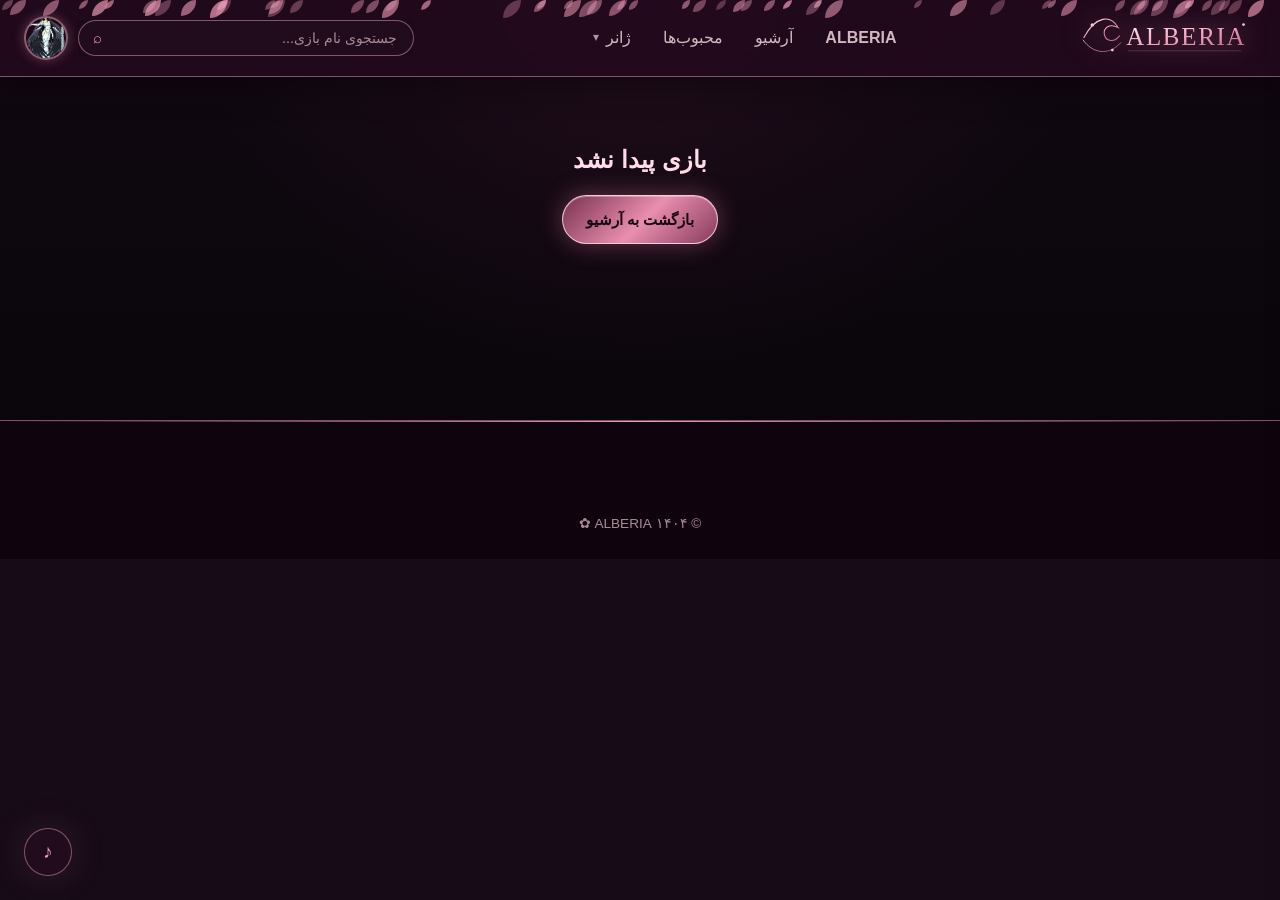
<file: ALBERIA-Sakura/game.html>
<!DOCTYPE html>
<html lang="fa" dir="rtl">
<head>
  <meta charset="UTF-8">
  <meta name="viewport" content="width=device-width, initial-scale=1.0">
  <title>جزئیات بازی | ALBERIA</title>
  <link rel="stylesheet" href="css/style.css">
  <link rel="stylesheet" href="css/hero-forest.css">
  <link rel="icon" href="images/logo.svg" type="image/png">
  <style>
    .game-hero {
      position: relative;
      height: 420px;
      background-size: cover;
      background-position: center top;
      border-radius: var(--radius-lg);
      overflow: hidden;
      border: 1px solid var(--border-sakura);
      margin-top: 1.5rem;
    }
    .game-hero::before {
      content: '';
      position: absolute;
      inset: 0;
      background: linear-gradient(to top, var(--bg-deep) 0%, rgba(18,10,16,0.7) 40%, transparent 70%);
    }
    .game-hero-content {
      position: absolute;
      bottom: 0;
      right: 0;
      left: 0;
      padding: 2rem;
      display: flex;
      gap: 1.75rem;
      align-items: flex-end;
    }
    .game-cover {
      width: 160px;
      border-radius: var(--radius-md);
      border: 2px solid var(--sakura-pink);
      box-shadow: var(--glow-pink);
      flex-shrink: 0;
    }
    .game-info h1 {
      font-family: var(--font-display);
      font-size: 2rem;
      color: var(--text-primary);
      margin-bottom: 0.35rem;
    }
    .game-meta {
      color: var(--sakura-soft);
      font-size: 0.95rem;
      margin-bottom: 0.75rem;
    }
    .game-platforms {
      display: flex;
      gap: 0.5rem;
      flex-wrap: wrap;
    }
    .platform-tag {
      background: rgba(244,167,185,0.15);
      border: 1px solid var(--border-sakura);
      color: var(--sakura-soft);
      padding: 0.25rem 0.7rem;
      border-radius: 50px;
      font-size: 0.8rem;
    }
    .tabs {
      display: flex;
      gap: 0.5rem;
      margin: 1.75rem 0 1.25rem;
      border-bottom: 1px solid var(--border-sakura);
      overflow-x: auto;
      padding-bottom: 0.5rem;
    }
    .tab-btn {
      background: none;
      border: none;
      color: var(--text-muted);
      padding: 0.6rem 1.1rem;
      border-radius: var(--radius-sm);
      cursor: pointer;
      font-size: 0.95rem;
      white-space: nowrap;
      transition: all 0.25s;
    }
    .tab-btn:hover { color: var(--sakura-soft); background: rgba(244,167,185,0.08); }
    .tab-btn.active {
      color: var(--sakura-pink);
      background: rgba(244,167,185,0.12);
      font-weight: 600;
    }
    .tab-content {
      display: none;
      background: var(--bg-card);
      border: 1px solid var(--border-sakura);
      border-radius: var(--radius-md);
      padding: 1.5rem;
      line-height: 1.8;
      color: var(--text-secondary);
    }
    .tab-content.active { display: block; }
    .tab-content h3 {
      color: var(--sakura-soft);
      margin-bottom: 0.75rem;
      font-size: 1.15rem;
    }
    .spoiler-box {
      background: rgba(224,122,143,0.1);
      border: 1px solid var(--sakura-deep);
      border-radius: var(--radius-md);
      padding: 1rem;
      margin-top: 1rem;
    }
    .spoiler-toggle {
      background: var(--sakura-deep);
      color: white;
      border: none;
      padding: 0.5rem 1rem;
      border-radius: 50px;
      cursor: pointer;
      font-size: 0.9rem;
    }
    .chars-grid {
      display: grid;
      grid-template-columns: repeat(auto-fill, minmax(180px, 1fr));
      gap: 1rem;
      margin-top: 1rem;
    }
    .char-card {
      background: var(--bg-elevated);
      border: 1px solid var(--border-sakura);
      border-radius: var(--radius-md);
      padding: 1rem;
      text-align: center;
    }
    .char-card h4 { color: var(--sakura-soft); margin-bottom: 0.35rem; }
  </style>
</head>
<body>
  <div class="sakura-petals" id="petals"></div>

  <header class="header">
    <div class="header-inner">
      <a href="index.html" class="logo-link" aria-label="ALBERIA - صفحه اصلی">
        <img src="images/logo.svg" alt="ALBERIA" class="logo-img">
      </a>
      <nav class="nav" aria-label="ناوبری اصلی">
        <a href="index.html" class="nav-link nav-home">ALBERIA</a>
        <a href="archive.html" class="nav-link">آرشیو</a>
        <a href="index.html#popular" class="nav-link">محبوب‌ها</a>
        <div class="nav-dropdown">
          <button type="button" class="nav-link nav-dropdown-toggle" id="genresMenuToggle" aria-expanded="false" aria-controls="genresMenu">ژانر <span class="dropdown-caret">▾</span></button>
          <div class="genres-menu" id="genresMenu" aria-label="ژانرهای بازی"></div>
        </div>
      </nav>
      <div class="header-tools">
        <div class="search-box">
          <span class="search-icon">⌕</span>
          <input type="search" class="search-input" placeholder="جستجوی نام بازی..." id="globalSearch" autocomplete="off" aria-label="جستجوی بازی">
          <div class="search-suggestions" id="searchSuggestions" role="listbox"></div>
        </div>
        <button class="creator-btn" id="creatorBtn" title="اطلاعات تماس" aria-label="اطلاعات تماس">
          <img src="images/albedo.webp" alt="اطلاعات تماس">
        </button>
      </div>
    </div>
  </header>

  <div class="panel-overlay" id="panelOverlay"></div>
  <aside class="creator-panel" id="creatorPanel">
    <button class="panel-close" id="panelClose">×</button>
    <div class="panel-content">
      <img src="images/albedo.webp" alt="Albedo" class="panel-avatar">
      <h2 class="panel-name">Albedo</h2>
      <p class="panel-role">سازنده ALBERIA</p>
      <div class="panel-info">
        <p>📧 <a href="mailto:JJuoz.C@gmail.com">JJuoz.C@gmail.com</a></p>
        <p>✈️ <a href="https://t.me/DragonCastles" target="_blank">@DragonCastles</a></p>
      </div>
    </div>
  </aside>

  <main class="container" style="padding-bottom: 3rem;" id="gameMain">
    <p style="text-align:center;padding:3rem;color:var(--text-muted)">در حال بارگذاری...</p>
  </main>

  <footer class="footer">
    <div class="footer-bottom" style="border:none;justify-content:center">
      <span>© ۱۴۰۴ ALBERIA ✿</span>
    </div>
  </footer>

  <button class="music-toggle" id="musicToggle">♪</button>

  <script src="js/data.js"></script>
  <script src="js/main.js"></script>
  <script>
    document.addEventListener('DOMContentLoaded', () => {
      const params = new URLSearchParams(window.location.search);
      const id = params.get('id');
      const game = ALL_GAMES.find(g => g.id === id);

      const main = document.getElementById('gameMain');
      if (!game) {
        main.innerHTML = `<div style="text-align:center;padding:4rem">
          <h2 style="color:var(--sakura-soft)">بازی پیدا نشد</h2>
          <a href="archive.html" class="btn-primary" style="margin-top:1rem">بازگشت به آرشیو</a>
        </div>`;
        return;
      }

      document.title = `${game.titleFa || game.title} | ALBERIA`;

      main.innerHTML = `
        <div class="game-hero" style="background-image:url('${game.cover}')">
          <div class="game-hero-content">
            <img src="${game.cover}" alt="${game.title}" class="game-cover"
                 onerror="this.src='https://via.placeholder.com/160x240/2c1c28/f4a7b9?text=Cover'">
            <div class="game-info">
              <h1>${game.titleFa || game.title}</h1>
              <div class="game-meta">
                ${game.year} 
                ${game.metacritic ? '• امتیاز منتقدان (Metacritic): ' + game.metacritic : ''}
              </div>
              <div class="game-platforms">
                ${(game.platforms || []).map(p => `<span class="platform-tag">${p}</span>`).join('')}
              </div>
            </div>
          </div>
        </div>

        <div class="tabs">
          <button class="tab-btn active" data-tab="intro">معرفی</button>
          <button class="tab-btn" data-tab="story">داستان</button>
          <button class="tab-btn" data-tab="characters">شخصیت‌ها</button>
          <button class="tab-btn" data-tab="gameplay">گیم‌پلی</button>
          <button class="tab-btn" data-tab="info">اطلاعات بازی</button>
        </div>

        <div class="tab-content active" id="tab-intro">
          <h3>معرفی</h3>
          <p>${game.description || 'توضیحات این بازی به‌زودی تکمیل می‌شود.'}</p>
          <p style="margin-top:1rem">ژانرها: ${(game.genres || []).join(' • ')}</p>
        </div>

        <div class="tab-content" id="tab-story">
          <h3>داستان (بدون اسپویل)</h3>
          <p>${game.description || 'داستان این بازی در حال آماده‌سازی است.'}</p>
          <div class="spoiler-box">
            <button class="spoiler-toggle" onclick="this.nextElementSibling.classList.toggle('hidden');this.textContent=this.nextElementSibling.classList.contains('hidden')?'نمایش داستان کامل (حاوی اسپویل)':'مخفی کردن'">
              نمایش داستان کامل (حاوی اسپویل)
            </button>
            <div class="hidden" style="margin-top:1rem">
              <p>داستان کامل این بازی هنوز نوشته نشده. در نسخه‌های بعدی اضافه خواهد شد.</p>
            </div>
          </div>
        </div>

        <div class="tab-content" id="tab-characters">
          <h3>شخصیت‌ها</h3>
          ${game.characters && game.characters.length ? `
            <div class="chars-grid">
              ${game.characters.map(c => `
                <div class="char-card">
                  <h4>${c}</h4>
                  <p style="font-size:0.85rem;color:var(--text-muted)">شخصیت مهم داستان</p>
                </div>
              `).join('')}
            </div>
          ` : '<p>اطلاعات شخصیت‌ها به‌زودی اضافه می‌شود.</p>'}
        </div>

        <div class="tab-content" id="tab-gameplay">
          <h3>گیم‌پلی</h3>
          <p>جزئیات گیم‌پلی این عنوان به‌زودی تکمیل می‌شود. سبک کلی: ${(game.genres || []).join('، ')}</p>
        </div>

        <div class="tab-content" id="tab-info">
          <h3>اطلاعات بازی</h3>
          <p><strong>سال انتشار:</strong> ${game.year}</p>
          <p><strong>پلتفرم‌ها:</strong> ${(game.platforms || []).join(' • ')}</p>
          <p><strong>امتیاز Metacritic:</strong> ${game.metacritic || 'نامشخص'}</p>
          <p><strong>حجم نصب:</strong> ${game.installSize || 'متغیر؛ بسته به پلتفرم و نسخه'}</p>
          <p style="margin-top:1rem;color:var(--text-muted)">سیستم موردنیاز و اطلاعات بیشتر در نسخه‌های بعدی اضافه خواهد شد.</p>
        </div>
      `;

      // Tab switching
      document.querySelectorAll('.tab-btn').forEach(btn => {
        btn.addEventListener('click', () => {
          document.querySelectorAll('.tab-btn').forEach(b => b.classList.remove('active'));
          document.querySelectorAll('.tab-content').forEach(c => c.classList.remove('active'));
          btn.classList.add('active');
          document.getElementById('tab-' + btn.dataset.tab).classList.add('active');
        });
      });
    });
  </script>
</body>
</html>
</file>
<file: ALBERIA-Sakura/css/style.css>
/* ============================================
   ALBERIA - Sakura Game Archive
   Soft Sakura Pink + Dark Wood + Misty Forest
   ============================================ */

:root {
  /* Core Palette - Soft Sakura */
  --sakura-pink: #f4a7b9;
  --sakura-soft: #f8c1cc;
  --sakura-deep: #e07a8f;
  --sakura-glow: #ffb6c1;
  --sakura-pale: #fce4ec;
  
  /* Dark Wood / Brown */
  --wood-dark: #2c1a12;
  --wood-mid: #3d2b1f;
  --wood-light: #5c4033;
  --wood-bark: #1a100c;
  
  /* Backgrounds - Misty Night Forest */
  --bg-deep: #120a10;
  --bg-main: #1a0f16;
  --bg-card: #23151f;
  --bg-elevated: #2c1c28;
  --bg-mist: rgba(244, 167, 185, 0.04);
  
  /* Text */
  --text-primary: #f8e8ec;
  --text-secondary: #d4b8c0;
  --text-muted: #a88a94;
  --text-accent: #f4a7b9;
  
  /* Borders & Effects */
  --border-sakura: rgba(244, 167, 185, 0.25);
  --border-wood: rgba(92, 64, 51, 0.6);
  --glow-pink: 0 0 20px rgba(244, 167, 185, 0.25);
  --glow-soft: 0 0 40px rgba(244, 167, 185, 0.12);
  
  /* Spacing */
  --radius-sm: 6px;
  --radius-md: 12px;
  --radius-lg: 18px;
  --radius-xl: 24px;
  
  /* Fonts */
  --font-main: 'Segoe UI', 'Tahoma', 'Arial', sans-serif;
  --font-display: 'Georgia', 'Times New Roman', serif;
}

/* Reset & Base */
*, *::before, *::after {
  box-sizing: border-box;
  margin: 0;
  padding: 0;
}

html {
  scroll-behavior: smooth;
  font-size: 16px;
}

body {
  font-family: var(--font-main);
  background: var(--bg-deep);
  color: var(--text-primary);
  line-height: 1.6;
  min-height: 100vh;
  overflow-x: hidden;
  background-image: 
    radial-gradient(ellipse at 20% 0%, rgba(244, 167, 185, 0.08) 0%, transparent 50%),
    radial-gradient(ellipse at 80% 100%, rgba(224, 122, 143, 0.06) 0%, transparent 50%),
    linear-gradient(180deg, var(--bg-deep) 0%, #150c12 100%);
}

/* Sakura Petals Falling Animation (lightweight) */
.sakura-petals {
  position: fixed;
  top: 0;
  left: 0;
  width: 100%;
  height: 100%;
  pointer-events: none;
  z-index: 9999;
  overflow: hidden;
}

.petal {
  position: absolute;
  background: var(--sakura-pink);
  border-radius: 150% 0 150% 0;
  opacity: 0.5;
  animation: fall linear infinite;
}

@keyframes fall {
  0% {
    transform: translateY(-10vh) rotate(0deg) translateX(0);
    opacity: 0.6;
  }
  100% {
    transform: translateY(110vh) rotate(720deg) translateX(40px);
    opacity: 0;
  }
}

/* ========== HEADER ========== */
.header {
  position: sticky;
  top: 0;
  z-index: 1000;
  background: linear-gradient(180deg, rgba(18, 10, 16, 0.97) 0%, rgba(18, 10, 16, 0.92) 100%);
  backdrop-filter: blur(12px);
  border-bottom: 1px solid var(--border-sakura);
  box-shadow: 0 4px 30px rgba(0, 0, 0, 0.4);
}

.header-inner {
  max-width: 1400px;
  margin: 0 auto;
  padding: 0.75rem 1.5rem;
  display: flex;
  align-items: center;
  gap: 1.5rem;
}

.logo-link {
  display: flex;
  align-items: center;
  text-decoration: none;
  flex-shrink: 0;
}

.logo-img {
  height: 52px;
  width: auto;
  object-fit: contain;
  filter: drop-shadow(0 0 8px rgba(244, 167, 185, 0.35));
  transition: filter 0.3s ease;
}

.logo-img:hover {
  filter: drop-shadow(0 0 14px rgba(244, 167, 185, 0.55));
}

/* Navigation */
.nav {
  display: flex;
  align-items: center;
  gap: 0.25rem;
  flex: 1;
}

.nav-link {
  color: var(--text-secondary);
  text-decoration: none;
  padding: 0.5rem 0.9rem;
  border-radius: var(--radius-sm);
  font-size: 0.92rem;
  font-weight: 500;
  transition: all 0.25s ease;
  position: relative;
}

.nav-link:hover,
.nav-link.active {
  color: var(--sakura-soft);
  background: rgba(244, 167, 185, 0.1);
}

.nav-link.active::after {
  content: '';
  position: absolute;
  bottom: 2px;
  left: 50%;
  transform: translateX(-50%);
  width: 18px;
  height: 2px;
  background: var(--sakura-pink);
  border-radius: 2px;
}

/* Search */
.search-box {
  position: relative;
  flex: 0 1 280px;
}

.search-input {
  width: 100%;
  padding: 0.55rem 1rem 0.55rem 2.4rem;
  background: var(--bg-card);
  border: 1px solid var(--border-sakura);
  border-radius: 50px;
  color: var(--text-primary);
  font-size: 0.9rem;
  outline: none;
  transition: all 0.3s ease;
}

.search-input::placeholder {
  color: var(--text-muted);
}

.search-input:focus {
  border-color: var(--sakura-pink);
  box-shadow: 0 0 0 3px rgba(244, 167, 185, 0.15);
  background: var(--bg-elevated);
}

.search-icon {
  position: absolute;
  left: 0.9rem;
  top: 50%;
  transform: translateY(-50%);
  color: var(--sakura-pink);
  font-size: 0.95rem;
  pointer-events: none;
}

/* Header Actions */
.header-actions {
  display: flex;
  align-items: center;
  gap: 0.75rem;
  flex-shrink: 0;
}

.btn-icon {
  width: 40px;
  height: 40px;
  border-radius: 50%;
  border: 1px solid var(--border-sakura);
  background: var(--bg-card);
  color: var(--sakura-pink);
  display: flex;
  align-items: center;
  justify-content: center;
  cursor: pointer;
  transition: all 0.25s ease;
  font-size: 1.1rem;
}

.btn-icon:hover {
  background: rgba(244, 167, 185, 0.15);
  border-color: var(--sakura-pink);
  box-shadow: var(--glow-pink);
}

/* Creator Avatar (Dragon Head) */
.creator-btn {
  width: 42px;
  height: 42px;
  border-radius: 50%;
  border: 2px solid var(--sakura-pink);
  background: var(--bg-card);
  overflow: hidden;
  cursor: pointer;
  padding: 0;
  transition: all 0.3s ease;
  box-shadow: 0 0 12px rgba(244, 167, 185, 0.3);
}

.creator-btn:hover {
  transform: scale(1.08);
  box-shadow: 0 0 20px rgba(244, 167, 185, 0.5);
}

.creator-btn img {
  width: 100%;
  height: 100%;
  object-fit: cover;
}

/* ========== MAIN CONTENT ========== */
.container {
  max-width: 1400px;
  margin: 0 auto;
  padding: 0 1.5rem;
}

.section {
  margin: 2.5rem 0;
}

.section-header {
  display: flex;
  align-items: center;
  justify-content: space-between;
  margin-bottom: 1.25rem;
  padding-bottom: 0.75rem;
  border-bottom: 1px solid var(--border-sakura);
  position: relative;
}

.section-header::after {
  content: '✿';
  position: absolute;
  left: 50%;
  bottom: -10px;
  transform: translateX(-50%);
  background: var(--bg-deep);
  padding: 0 10px;
  color: var(--sakura-pink);
  font-size: 0.9rem;
}

.section-title {
  font-family: var(--font-display);
  font-size: 1.45rem;
  font-weight: 600;
  color: var(--sakura-soft);
  letter-spacing: 0.5px;
  display: flex;
  align-items: center;
  gap: 0.5rem;
}

.section-title .icon {
  color: var(--sakura-pink);
}

.section-link {
  color: var(--sakura-pink);
  text-decoration: none;
  font-size: 0.9rem;
  font-weight: 500;
  transition: color 0.2s;
}

.section-link:hover {
  color: var(--sakura-glow);
  text-decoration: underline;
}

/* ========== FEATURED SLIDER ========== */
.featured-slider {
  position: relative;
  border-radius: var(--radius-lg);
  overflow: hidden;
  border: 1px solid var(--border-sakura);
  box-shadow: var(--glow-soft);
  background: var(--bg-card);
  height: 380px;
}

.slider-track {
  display: flex;
  height: 100%;
  transition: transform 0.7s cubic-bezier(0.4, 0, 0.2, 1);
}

.slide {
  min-width: 100%;
  height: 100%;
  position: relative;
  background-size: cover;
  background-position: center;
}

.slide::before {
  content: '';
  position: absolute;
  inset: 0;
  background: linear-gradient(90deg, 
    rgba(18, 10, 16, 0.85) 0%, 
    rgba(18, 10, 16, 0.4) 50%, 
    rgba(18, 10, 16, 0.2) 100%);
}

.slide-content {
  position: absolute;
  bottom: 0;
  left: 0;
  right: 0;
  padding: 2rem 2.5rem;
  z-index: 2;
}

.slide-title {
  font-family: var(--font-display);
  font-size: 2.2rem;
  color: var(--text-primary);
  margin-bottom: 0.5rem;
  text-shadow: 0 2px 12px rgba(0,0,0,0.6);
}

.slide-meta {
  color: var(--sakura-soft);
  font-size: 0.95rem;
  margin-bottom: 1rem;
}

.slide-desc {
  color: var(--text-secondary);
  max-width: 520px;
  font-size: 0.95rem;
  line-height: 1.5;
  margin-bottom: 1.25rem;
}

.btn-primary {
  display: inline-flex;
  align-items: center;
  gap: 0.5rem;
  padding: 0.7rem 1.4rem;
  background: linear-gradient(135deg, var(--sakura-deep), var(--sakura-pink));
  color: #1a0a10;
  border: none;
  border-radius: 50px;
  font-weight: 600;
  font-size: 0.95rem;
  cursor: pointer;
  text-decoration: none;
  transition: all 0.3s ease;
  box-shadow: 0 4px 15px rgba(224, 122, 143, 0.35);
}

.btn-primary:hover {
  transform: translateY(-2px);
  box-shadow: 0 6px 22px rgba(224, 122, 143, 0.5);
}

.slider-nav {
  position: absolute;
  top: 50%;
  transform: translateY(-50%);
  width: 44px;
  height: 44px;
  border-radius: 50%;
  background: rgba(18, 10, 16, 0.7);
  border: 1px solid var(--border-sakura);
  color: var(--sakura-pink);
  display: flex;
  align-items: center;
  justify-content: center;
  cursor: pointer;
  z-index: 5;
  transition: all 0.25s;
  font-size: 1.2rem;
}

.slider-nav:hover {
  background: rgba(244, 167, 185, 0.2);
  border-color: var(--sakura-pink);
}

.slider-nav.prev { left: 1rem; }
.slider-nav.next { right: 1rem; }

.slider-dots {
  position: absolute;
  bottom: 1rem;
  left: 50%;
  transform: translateX(-50%);
  display: flex;
  gap: 0.5rem;
  z-index: 5;
}

.dot {
  width: 8px;
  height: 8px;
  border-radius: 50%;
  background: rgba(244, 167, 185, 0.35);
  cursor: pointer;
  transition: all 0.3s;
}

.dot.active {
  background: var(--sakura-pink);
  width: 22px;
  border-radius: 4px;
}

/* ========== GAME CARDS GRID ========== */
.games-grid {
  display: grid;
  grid-template-columns: repeat(4, 1fr);
  gap: 1.25rem;
}

@media (max-width: 1100px) {
  .games-grid { grid-template-columns: repeat(3, 1fr); }
}
@media (max-width: 750px) {
  .games-grid { grid-template-columns: repeat(2, 1fr); }
}
@media (max-width: 480px) {
  .games-grid { grid-template-columns: 1fr; }
}

.game-card {
  position: relative;
  border-radius: var(--radius-md);
  overflow: hidden;
  aspect-ratio: 2 / 3;
  background: var(--bg-card);
  border: 1px solid transparent;
  cursor: pointer;
  transition: all 0.35s cubic-bezier(0.4, 0, 0.2, 1);
  box-shadow: 0 4px 12px rgba(0, 0, 0, 0.3);
}

/* Sakura frame effect */
.game-card::before {
  content: '';
  position: absolute;
  inset: 0;
  border: 2px solid transparent;
  border-radius: var(--radius-md);
  background: linear-gradient(var(--bg-card), var(--bg-card)) padding-box,
              linear-gradient(135deg, var(--sakura-pink), transparent, var(--sakura-deep)) border-box;
  opacity: 0;
  transition: opacity 0.35s ease;
  z-index: 2;
  pointer-events: none;
}

.game-card:hover {
  transform: translateY(-6px) scale(1.02);
  box-shadow: 0 12px 28px rgba(244, 167, 185, 0.2), 0 0 0 1px var(--sakura-pink);
}

.game-card:hover::before {
  opacity: 1;
}

.game-card img {
  width: 100%;
  height: 100%;
  object-fit: cover;
  transition: transform 0.5s ease;
}

.game-card:hover img {
  transform: scale(1.06);
}

/* Name only on hover */
.card-overlay {
  position: absolute;
  inset: 0;
  background: linear-gradient(to top, 
    rgba(18, 10, 16, 0.92) 0%, 
    rgba(18, 10, 16, 0.4) 40%, 
    transparent 70%);
  display: flex;
  align-items: flex-end;
  padding: 1rem;
  opacity: 0;
  transition: opacity 0.3s ease;
  z-index: 3;
}

.game-card:hover .card-overlay {
  opacity: 1;
}

.card-title {
  font-size: 0.95rem;
  font-weight: 600;
  color: var(--text-primary);
  text-shadow: 0 1px 4px rgba(0,0,0,0.8);
  line-height: 1.3;
}

/* ========== GENRES ========== */
.genres-grid {
  display: grid;
  grid-template-columns: repeat(auto-fill, minmax(160px, 1fr));
  gap: 1rem;
}

.genre-card {
  background: var(--bg-card);
  border: 1px solid var(--border-sakura);
  border-radius: var(--radius-md);
  padding: 1.25rem 1rem;
  text-align: center;
  text-decoration: none;
  color: var(--text-secondary);
  transition: all 0.3s ease;
  position: relative;
  overflow: hidden;
}

.genre-card::after {
  content: '❀';
  position: absolute;
  top: 8px;
  right: 10px;
  font-size: 0.8rem;
  color: var(--sakura-pink);
  opacity: 0.4;
}

.genre-card:hover {
  background: rgba(244, 167, 185, 0.1);
  border-color: var(--sakura-pink);
  color: var(--sakura-soft);
  transform: translateY(-3px);
  box-shadow: var(--glow-pink);
}

.genre-icon {
  font-size: 1.8rem;
  margin-bottom: 0.5rem;
  display: block;
}

.genre-name {
  font-weight: 600;
  font-size: 0.95rem;
}

/* ========== FOOTER ========== */
.footer {
  margin-top: 4rem;
  padding: 2.5rem 0 1.5rem;
  background: linear-gradient(180deg, transparent, rgba(26, 15, 22, 0.9));
  border-top: 1px solid var(--border-sakura);
  position: relative;
}

.footer::before {
  content: '';
  position: absolute;
  top: 0;
  left: 0;
  right: 0;
  height: 1px;
  background: linear-gradient(90deg, transparent, var(--sakura-pink), transparent);
}

.footer-inner {
  max-width: 1400px;
  margin: 0 auto;
  padding: 0 1.5rem;
  display: grid;
  grid-template-columns: 1.5fr 1fr 1fr;
  gap: 2.5rem;
}

.footer-brand {
  display: flex;
  flex-direction: column;
  gap: 0.75rem;
}

.footer-logo {
  height: 48px;
  width: auto;
  object-fit: contain;
  align-self: flex-start;
}

.footer-desc {
  color: var(--text-muted);
  font-size: 0.9rem;
  max-width: 280px;
  line-height: 1.5;
}

.footer-title {
  color: var(--sakura-soft);
  font-size: 1rem;
  font-weight: 600;
  margin-bottom: 0.75rem;
}

.footer-links {
  list-style: none;
  display: flex;
  flex-direction: column;
  gap: 0.45rem;
}

.footer-links a {
  color: var(--text-muted);
  text-decoration: none;
  font-size: 0.9rem;
  transition: color 0.2s;
}

.footer-links a:hover {
  color: var(--sakura-pink);
}

.footer-bottom {
  max-width: 1400px;
  margin: 2rem auto 0;
  padding: 1.25rem 1.5rem 0;
  border-top: 1px solid rgba(244, 167, 185, 0.12);
  display: flex;
  justify-content: space-between;
  align-items: center;
  color: var(--text-muted);
  font-size: 0.85rem;
}

/* ========== CREATOR PANEL ========== */
.creator-panel {
  position: fixed;
  top: 0;
  right: -380px;
  width: 360px;
  height: 100vh;
  background: var(--bg-main);
  border-left: 1px solid var(--border-sakura);
  box-shadow: -10px 0 40px rgba(0, 0, 0, 0.5);
  z-index: 2000;
  transition: right 0.4s cubic-bezier(0.4, 0, 0.2, 1);
  padding: 1.5rem;
  overflow-y: auto;
}

.creator-panel.open {
  right: 0;
}

.panel-close {
  position: absolute;
  top: 1rem;
  left: 1rem;
  background: none;
  border: none;
  color: var(--text-muted);
  font-size: 1.4rem;
  cursor: pointer;
  transition: color 0.2s;
}

.panel-close:hover {
  color: var(--sakura-pink);
}

.panel-content {
  margin-top: 2rem;
  text-align: center;
}

.panel-avatar {
  width: 120px;
  height: 120px;
  border-radius: 50%;
  border: 3px solid var(--sakura-pink);
  object-fit: cover;
  margin: 0 auto 1rem;
  box-shadow: 0 0 25px rgba(244, 167, 185, 0.4);
}

.panel-name {
  font-family: var(--font-display);
  font-size: 1.5rem;
  color: var(--sakura-soft);
  margin-bottom: 0.25rem;
}

.panel-role {
  color: var(--text-muted);
  font-size: 0.9rem;
  margin-bottom: 1.5rem;
}

.panel-info {
  background: var(--bg-card);
  border: 1px solid var(--border-sakura);
  border-radius: var(--radius-md);
  padding: 1.25rem;
  text-align: right;
  direction: rtl;
}

.panel-info p {
  margin-bottom: 0.75rem;
  color: var(--text-secondary);
  font-size: 0.95rem;
}

.panel-info a {
  color: var(--sakura-pink);
  text-decoration: none;
}

.panel-info a:hover {
  text-decoration: underline;
}

.panel-invite {
  margin-top: 1.25rem;
  padding: 1rem;
  background: rgba(244, 167, 185, 0.08);
  border-radius: var(--radius-md);
  font-size: 0.9rem;
  color: var(--text-secondary);
  line-height: 1.5;
}

/* Overlay for panel */
.panel-overlay {
  position: fixed;
  inset: 0;
  background: rgba(0, 0, 0, 0.55);
  z-index: 1999;
  opacity: 0;
  visibility: hidden;
  transition: all 0.3s;
}

.panel-overlay.show {
  opacity: 1;
  visibility: visible;
}

/* ========== MUSIC TOGGLE ========== */
.music-toggle {
  position: fixed;
  bottom: 1.5rem;
  left: 1.5rem;
  z-index: 900;
  width: 48px;
  height: 48px;
  border-radius: 50%;
  background: var(--bg-card);
  border: 1px solid var(--border-sakura);
  color: var(--sakura-pink);
  display: flex;
  align-items: center;
  justify-content: center;
  cursor: pointer;
  box-shadow: var(--glow-soft);
  transition: all 0.3s;
  font-size: 1.2rem;
}

.music-toggle:hover {
  transform: scale(1.1);
  box-shadow: var(--glow-pink);
}

.music-toggle.playing {
  background: rgba(244, 167, 185, 0.15);
}

/* ========== RESPONSIVE ========== */
@media (max-width: 900px) {
  .header-inner {
    flex-wrap: wrap;
    gap: 0.75rem;
  }
  
  .nav {
    order: 3;
    width: 100%;
    justify-content: center;
    overflow-x: auto;
    padding-bottom: 0.25rem;
  }
  
  .search-box {
    flex: 1;
  }
  
  .featured-slider {
    height: 300px;
  }
  
  .slide-title {
    font-size: 1.6rem;
  }
  
  .footer-inner {
    grid-template-columns: 1fr;
    gap: 1.5rem;
  }
}

/* Utility */
.hidden { display: none !important; }

/* Sakura decorative divider */
.sakura-divider {
  display: flex;
  align-items: center;
  justify-content: center;
  gap: 0.75rem;
  margin: 1.5rem 0;
  color: var(--sakura-pink);
  opacity: 0.6;
}

.sakura-divider::before,
.sakura-divider::after {
  content: '';
  flex: 1;
  height: 1px;
  background: linear-gradient(90deg, transparent, var(--sakura-pink), transparent);
}

/* ========== WOODEN SAKURA FRAME ========== */
body {
  border: 14px solid transparent;
  border-image: linear-gradient(135deg, 
    #5c4033 0%, 
    #8b5a4a 15%, 
    #f4a7b9 35%, 
    #e07a8f 50%, 
    #f4a7b9 65%, 
    #8b5a4a 85%, 
    #5c4033 100%) 1;
  box-shadow: 
    inset 0 0 40px rgba(244, 167, 185, 0.08),
    0 0 0 4px #2c1a12,
    0 0 60px rgba(244, 167, 185, 0.1);
}

/* Inner decorative line */
body::before {
  content: '';
  position: fixed;
  inset: 18px;
  border: 1px solid rgba(244, 167, 185, 0.2);
  pointer-events: none;
  z-index: 10000;
  border-radius: 2px;
}

/* Corner sakura decorations */
body::after {
  content: '✿';
  position: fixed;
  top: 22px;
  right: 22px;
  font-size: 1.4rem;
  color: var(--sakura-pink);
  opacity: 0.7;
  z-index: 10001;
  text-shadow: 0 0 10px rgba(244, 167, 185, 0.5);
  pointer-events: none;
}

/* ========== GRAND HERO SECTION ========== */
.grand-hero {
  position: relative;
  min-height: 520px;
  margin: 1.5rem auto 0;
  max-width: 1400px;
  padding: 0 1.5rem;
  display: flex;
  align-items: center;
  justify-content: center;
  gap: 2rem;
  overflow: hidden;
}

.grand-hero-bg {
  position: absolute;
  inset: 0;
  background: 
    radial-gradient(ellipse at 30% 50%, rgba(244, 167, 185, 0.15) 0%, transparent 55%),
    radial-gradient(ellipse at 70% 50%, rgba(224, 122, 143, 0.12) 0%, transparent 55%),
    linear-gradient(180deg, transparent 0%, var(--bg-deep) 100%);
  z-index: 0;
  border-radius: var(--radius-xl);
  border: 1px solid var(--border-sakura);
}

.hero-dragon {
  position: relative;
  z-index: 2;
  flex: 1;
  max-width: 420px;
  text-align: center;
}

.hero-dragon img {
  width: 100%;
  max-width: 380px;
  height: auto;
  filter: drop-shadow(0 0 30px rgba(244, 167, 185, 0.45));
  animation: float 6s ease-in-out infinite;
}

.hero-albedo {
  position: relative;
  z-index: 2;
  flex: 1;
  max-width: 280px;
  text-align: center;
}

.hero-albedo img {
  width: 100%;
  max-width: 240px;
  height: auto;
  filter: drop-shadow(0 0 25px rgba(244, 167, 185, 0.35));
  animation: float 7s ease-in-out infinite reverse;
}

.hero-center {
  position: relative;
  z-index: 2;
  text-align: center;
  flex: 0 0 auto;
  padding: 0 1rem;
}

.hero-title {
  font-family: var(--font-display);
  font-size: 3.2rem;
  color: var(--sakura-soft);
  letter-spacing: 4px;
  text-shadow: 0 0 30px rgba(244, 167, 185, 0.5);
  margin-bottom: 0.5rem;
}

.hero-subtitle {
  color: var(--text-secondary);
  font-size: 1.1rem;
  margin-bottom: 1.5rem;
  max-width: 320px;
}

@keyframes float {
  0%, 100% { transform: translateY(0); }
  50% { transform: translateY(-12px); }
}

@media (max-width: 900px) {
  .grand-hero {
    flex-direction: column;
    min-height: auto;
    padding: 2rem 1rem;
  }
  .hero-dragon, .hero-albedo {
    max-width: 220px;
  }
  .hero-title {
    font-size: 2.2rem;
  }
}

/* Improve card quality */
.game-card img {
  image-rendering: -webkit-optimize-contrast;
  image-rendering: crisp-edges;
}


/* ==========================================================
   ALBERIA — unified Sakura world (reference-matched revision)
   Shared forest backdrop + blossom/bark frame on EVERY page.
   ========================================================== */
:root {
  --sakura-pink:#ef9db9; --sakura-soft:#ffdce8; --sakura-deep:#9f496d;
  --wood-dark:#24101d; --wood-mid:#6d354c;
  --bg-deep:#170b17; --bg-card:rgba(35,14,31,.84); --bg-elevated:rgba(53,21,43,.88);
  --border-sakura:rgba(244,164,193,.48);
}
html { background:#160b17; scroll-behavior:smooth; }
body {
  position:relative; min-height:100vh; isolation:isolate;
  background-color:#160b17 !important;
  background-image:
    linear-gradient(90deg, rgba(19,8,18,.22) 0%, rgba(22,9,21,.66) 48%, rgba(17,7,17,.86) 100%),
    linear-gradient(180deg, rgba(21,8,20,.30), rgba(18,7,17,.80)),
    url('../images/dragon-sakura-scene.png') !important;
  background-repeat:no-repeat !important;
  background-position:left center !important;
  background-size:cover !important;
  background-attachment:fixed !important;
  border:0 !important; box-shadow:none !important; color:#f9eaf0;
}
body::before {
  content:''; position:fixed; inset:0; z-index:-1; pointer-events:none;
  background:radial-gradient(ellipse at 20% 20%,rgba(219,105,151,.14),transparent 42%),
             linear-gradient(180deg,rgba(15,6,15,.08),rgba(15,6,15,.40));
}
/* Actual blossom-and-bark border, sampled from the approved reference image. */
body::after {
  content:''; position:fixed; inset:0; z-index:10000; pointer-events:none;
  border:clamp(12px,1.8vw,25px) solid transparent;
  border-image:url('../images/sakura-frame.jpg') 78 stretch;
  box-shadow:inset 0 0 24px rgba(17,5,15,.52);
}
.site-frame,.frame-corner { display:none !important; }
.header {
  position:relative; z-index:5;
  background:linear-gradient(180deg,rgba(31,11,28,.96),rgba(38,15,34,.82)) !important;
  border-bottom:1px solid rgba(245,166,194,.42) !important;
  box-shadow:0 10px 32px rgba(8,2,9,.45) !important;
  backdrop-filter:blur(13px);
}
.logo-img { filter:drop-shadow(0 0 12px rgba(245,143,180,.6)); }
.nav-link.active::after { background:linear-gradient(90deg,transparent,#f5a7c2,transparent) !important; }
.search-box,.btn-icon,.creator-btn { background:rgba(28,9,25,.78) !important; border-color:rgba(242,164,190,.55) !important; }
/* The dragon-and-forest image is the whole hero, not a narrow side panel. */
.grand-hero {
  position:relative; isolation:isolate; overflow:hidden;
  width:min(100% - 44px,1760px) !important; max-width:1760px !important;
  min-height:clamp(570px,61vw,850px) !important;
  margin:0 auto !important; padding:clamp(130px,17vw,230px) 5vw 100px !important;
  display:flex !important; align-items:center; justify-content:center;
  direction:rtl; border:0 !important; border-radius:0 !important;
  background:transparent !important;
}
.grand-hero-bg {
  position:absolute; inset:0; z-index:-1;
  background-image:
    linear-gradient(90deg,rgba(20,8,19,.02) 0%,rgba(23,8,20,.10) 36%,rgba(24,8,21,.58) 60%,rgba(19,7,18,.30) 100%),
    linear-gradient(180deg,rgba(16,6,16,.05),rgba(16,6,16,.24)),
    url('../images/dragon-sakura-scene.png') !important;
  background-position:center,left center,left center !important;
  background-size:cover,cover,auto 100% !important;
  background-repeat:no-repeat !important;
  border:0 !important; border-radius:0 !important;
  box-shadow:inset 0 -45px 70px rgba(14,5,14,.55),inset 0 35px 55px rgba(14,5,14,.2) !important;
}
.hero-dragon,.hero-albedo { display:none !important; }
.hero-center {
  position:relative; z-index:2; flex:0 1 48% !important; max-width:650px;
  margin-inline-start:38%; padding:2rem 2.3rem !important; text-align:center;
  background:radial-gradient(ellipse,rgba(35,10,31,.60),rgba(35,10,31,.18) 66%,transparent 100%);
  border:0 !important; border-radius:0 !important;
}
.hero-title { font-size:clamp(3.2rem,6vw,5.6rem) !important; color:#ffe1ea !important;
  letter-spacing:.055em; text-shadow:0 0 16px #ee85ae,0 0 45px rgba(239,124,170,.78),0 4px 20px #170916 !important; }
.hero-subtitle { color:#ffebf1 !important; font-size:clamp(1rem,1.5vw,1.3rem) !important; text-shadow:0 2px 12px #170916; }
.sakura-canopy { z-index:4; top:0 !important; height:clamp(70px,8vw,130px) !important; background-size:100% 100% !important; }
.btn-primary { background:linear-gradient(135deg,#78314f,#e98eae 52%,#873b5d) !important;
  border:1px solid rgba(255,218,230,.85) !important; box-shadow:0 0 25px rgba(222,115,157,.4),inset 0 1px rgba(255,255,255,.3) !important; }
.container { position:relative; z-index:1; }
.section { background:rgba(24,9,22,.20); }
.featured-slider,.game-card,.genre-card,.creator-panel,.filters,.tab-content,.game-hero {
  border-color:rgba(230,151,177,.52) !important;
  box-shadow:0 12px 30px rgba(8,3,9,.40),inset 0 0 0 1px rgba(255,208,222,.08) !important;
}
.filters,.tab-content { background:rgba(34,13,30,.86) !important; backdrop-filter:blur(8px); }
.footer { position:relative; z-index:1; background:linear-gradient(180deg,rgba(29,11,25,.92),rgba(13,6,14,.98)) !important; }
.sakura-divider { color:#efa2bc; }
@media(max-width:900px) {
  body { background-position:22% center !important; }
  .grand-hero { width:calc(100% - 28px) !important; min-height:650px !important; padding:150px 1rem 80px !important; }
  .grand-hero-bg { background-size:cover,cover,auto 80% !important; background-position:center,center,left bottom !important; }
  .hero-center { flex-basis:100% !important; margin:0 auto !important; padding:1.2rem !important; }
  .hero-title { font-size:clamp(2.7rem,12vw,4.3rem) !important; }
  .sakura-canopy { height:84px !important; background-size:auto 100% !important; }
}
@media(max-width:600px) {
  body::after { border-width:10px; }
  .grand-hero { min-height:560px !important; width:calc(100% - 20px) !important; }
  .grand-hero-bg { background-size:cover,cover,auto 68% !important; }
}


/* ==========================================================
   ALBERIA — EXACT FULL-PAGE REFERENCE WALLPAPER
   User-approved artwork is the background on every page.
   No frame, no crop panel, no separate hero illustration.
   ========================================================== */
html, body { min-height:100%; background-color:#170b17 !important; }
body {
  border:0 !important; outline:0 !important; box-shadow:none !important;
  background-image:url('../images/alberia-full-reference.jpg') !important;
  background-repeat:no-repeat !important;
  background-position:center top !important;
  background-size:cover !important;
  background-attachment:fixed !important;
  background-color:#170b17 !important;
}
body::before, body::after { content:none !important; display:none !important; }
.site-frame, .frame-corner { display:none !important; }
/* The supplied reference already contains its complete header and hero composition. */
body.home-page .header { display:none !important; }
.grand-hero {
  width:100% !important; max-width:none !important;
  min-height:100vh !important; height:100vh !important;
  margin:0 !important; padding:0 !important;
  border:0 !important; border-radius:0 !important;
  background:transparent !important; overflow:hidden !important;
}
.grand-hero-bg, .sakura-canopy, .hero-center, .hero-dragon, .hero-albedo { display:none !important; }
/* The featured carousel is already visible in the reference wallpaper. */
#featured { display:none !important; }
/* Keep the rest of the real site readable over the shared wallpaper. */
.section:not(#featured) { background:rgba(20,7,19,.58) !important; backdrop-filter:blur(3px); }
.header {
  background:rgba(27,8,24,.88) !important;
  border-bottom:1px solid rgba(255,190,215,.28) !important;
  backdrop-filter:blur(12px);
}
.filters, .tab-content, .game-card, .genre-card, .featured-slider, .creator-panel {
  background-color:rgba(29,10,27,.88) !important;
}
.footer { background:rgba(16,5,15,.92) !important; }
@media(max-width:900px) {
  body { background-position:center top !important; background-attachment:fixed !important; }
  body.home-page .grand-hero { min-height:100svh !important; height:100svh !important; }
}


/* ===== Requested ALBERIA header + exact approved wallpaper ===== */
html, body { min-height:100%; }
body {
  background-image:url('../images/alberia-approved-background.png') !important;
  background-repeat:no-repeat !important;
  background-position:center top !important;
  background-size:cover !important;
  background-attachment:fixed !important;
}
body.home-page .header { display:block !important; }
.header {
  position:sticky !important; top:0 !important; z-index:1000 !important;
  width:100%;
  background:rgba(35,10,30,.86) !important;
  border-bottom:1px solid rgba(255,190,215,.42) !important;
  backdrop-filter:blur(12px) !important;
}
.header-inner { gap:clamp(.45rem,1.4vw,1.25rem) !important; }
.nav { justify-content:center; gap:.2rem !important; }
.nav-link { white-space:nowrap; cursor:pointer; border:0; background:transparent; font:inherit; }
.nav-home { font-weight:700; }
.header-tools { display:flex; align-items:center; gap:.65rem; flex:0 1 390px; min-width:230px; }
.header-tools .search-box { flex:1 1 auto; min-width:0; }
.header-tools .creator-btn { flex:0 0 44px; width:44px; height:44px; }
.nav-dropdown { position:relative; }
.nav-dropdown-toggle { display:flex; align-items:center; gap:.45rem; }
.dropdown-caret { font-size:.75em; opacity:.8; }
.genres-menu {
  display:none; position:absolute; top:calc(100% + 12px); right:0; z-index:1200;
  min-width:210px; max-height: min(65vh,420px); overflow:auto;
  padding:.5rem; border:1px solid rgba(244,167,185,.48); border-radius:14px;
  background:rgba(30,10,27,.97); box-shadow:0 16px 36px rgba(0,0,0,.42); backdrop-filter:blur(14px);
}
.genres-menu.open { display:grid; grid-template-columns:1fr; }
.genre-menu-item { display:flex; align-items:center; gap:.65rem; padding:.62rem .75rem; color:#f8e7ef; text-decoration:none; border-radius:9px; white-space:nowrap; }
.genre-menu-item:hover { background:rgba(244,167,185,.16); color:#ffdce8; }
.search-suggestions {
  display:none; position:absolute; top:calc(100% + 9px); right:0; left:0; z-index:1300;
  max-height: min(65vh,420px); overflow:auto; padding:.45rem;
  border:1px solid rgba(244,167,185,.48); border-radius:14px;
  background:rgba(30,10,27,.98); box-shadow:0 16px 36px rgba(0,0,0,.42); backdrop-filter:blur(14px);
}
.search-suggestions.open { display:block; }
.search-suggestion { display:flex; align-items:center; gap:.7rem; padding:.45rem; color:#f8e7ef; text-decoration:none; border-radius:9px; }
.search-suggestion:hover,.search-all-results:hover { background:rgba(244,167,185,.15); }
.search-suggestion img { width:36px; height:48px; object-fit:cover; border-radius:5px; }
.search-suggestion span { display:grid; gap:.15rem; }
.search-suggestion small { color:#c9aebc; direction:ltr; text-align:right; }
.search-all-results { display:block; padding:.65rem .55rem; margin-top:.3rem; color:#ffdce8; text-align:center; text-decoration:none; border-top:1px solid rgba(244,167,185,.2); }
.search-no-match { padding:.8rem .6rem; color:#e9cbd7; text-align:center; font-size:.9rem; }
@media(max-width:900px) {
  .header-inner { flex-wrap:wrap !important; }
  .nav { order:3; width:100%; flex:1 0 100%; overflow:visible; flex-wrap:wrap; }
  .header-tools { flex:1 1 250px; }
}
@media(max-width:560px) {
  .header-inner { padding:.55rem .85rem !important; }
  .logo-img { height:42px; }
  .header-tools { min-width:0; flex:1 1 calc(100% - 60px); }
  .header-tools .creator-btn { width:40px; height:40px; flex-basis:40px; }
  .nav { justify-content:space-between; gap:.1rem !important; }
  .nav-link { padding:.45rem .55rem; font-size:.82rem; }
}

/* ==========================================================
   ALBERIA EXPLORE GATE + SAKURA POLYGON CAROUSEL
   The approved background asset remains byte-for-byte intact.
   ========================================================== */
body.home-page {
  isolation:isolate;
  background-image:none !important;
  background-color:#170b17 !important;
}
.explore-backdrop {
  position:fixed; inset:-8px; z-index:-1; pointer-events:none;
  background-image:url('../images/alberia-approved-background.png');
  background-position:center center; background-repeat:no-repeat; background-size:cover;
  transform:scale(1.015);
  filter:none;
  transition:filter 1.15s ease, transform 1.15s ease;
  will-change:filter,transform;
}
body.home-page.explore-active .explore-backdrop {
  filter:brightness(.39) blur(5px) saturate(.72);
  transform:scale(1.045);
}
body.home-page.explore-locked {
  height:100svh !important; min-height:100svh !important;
  overflow:hidden !important; overscroll-behavior:none;
}
body.home-page.explore-locked main { height:calc(100svh - 94px); overflow:hidden; }
body.home-page .grand-hero {
  position:relative; width:100% !important; max-width:none !important;
  height:100% !important; min-height:0 !important; margin:0 !important; padding:0 !important;
  display:flex !important; align-items:flex-end !important; justify-content:center !important;
  overflow:visible !important; background:transparent !important;
}
.explore-cta {
  position:absolute; z-index:8; bottom:clamp(28px,6.5vh,76px); left:50%; transform:translateX(-50%);
  min-width:220px; padding:17px 42px 19px; cursor:pointer;
  color:#fff0f6; font-family:inherit; font-size:1.12rem; font-weight:800; letter-spacing:.02em;
  background:linear-gradient(135deg,rgba(73,20,49,.94),rgba(165,53,100,.96) 52%,rgba(77,20,51,.96));
  border:2px solid #f5a6c5;
  clip-path:polygon(9% 0,91% 0,100% 50%,91% 100%,9% 100%,0 50%);
  filter:drop-shadow(0 0 12px rgba(244,132,179,.58));
  text-shadow:0 1px 8px #260d1c;
  transition:filter .2s ease, background .2s ease, transform .2s ease;
}
.explore-cta span { margin-inline-start:.45rem; color:#ffd7e6; }
.explore-cta:hover { filter:drop-shadow(0 0 20px rgba(255,151,195,.9)); background:linear-gradient(135deg,#8d315c,#ed8db5 52%,#8d315c); }
.explore-cta:active { transform:translateX(-50%) scale(.97); }
body.home-page.explore-active .explore-cta { opacity:0; pointer-events:none; transition:opacity .35s ease; }
#featured.featured-section {
  display:block !important; position:relative; z-index:2;
  width:min(1180px,calc(100% - 48px)); margin:2.2rem auto 2.6rem !important;
  padding:1.25rem 1.2rem 1.6rem !important;
  background:rgba(24,7,21,.66) !important; backdrop-filter:blur(8px);
  border:1px solid rgba(244,151,190,.32);
  clip-path:polygon(2.2% 0,97.8% 0,100% 8%,100% 92%,97.8% 100%,2.2% 100%,0 92%,0 8%);
  scroll-margin-top:105px;
}
.featured-section .section-header { margin:0 1rem 1rem; }
.polygon-slider {
  position:relative; display:flex; align-items:center; gap:.35rem;
  min-height:235px; padding:14px 48px;
  overflow:hidden; background:rgba(15,5,15,.72) !important;
  border:2px solid rgba(245,145,188,.82) !important;
  clip-path:polygon(2.2% 0,97.8% 0,100% 12%,100% 88%,97.8% 100%,2.2% 100%,0 88%,0 12%);
}
.slider-viewport { width:100%; overflow:hidden; direction:ltr; }
#sliderTrack.slider-track {
  display:flex; flex-wrap:nowrap; align-items:stretch; gap:16px;
  width:max-content; direction:ltr; padding:7px 0;
  animation:alberia-featured-loop 48s linear infinite;
  will-change:transform;
}
#sliderTrack.is-paused { animation-play-state:paused; }
.featured-game {
  display:flex; flex:0 0 150px; flex-direction:column; align-items:center; gap:7px;
  width:150px; padding:9px 9px 11px; color:#ffe9f1; text-decoration:none; text-align:center;
  background:linear-gradient(160deg,rgba(83,29,59,.92),rgba(22,9,22,.96));
  border:1px solid rgba(244,157,191,.8);
  clip-path:polygon(9% 0,91% 0,100% 9%,100% 91%,91% 100%,9% 100%,0 91%,0 9%);
  transition:transform .2s ease, filter .2s ease;
}
.featured-game:hover { transform:translateY(-5px); filter:drop-shadow(0 0 10px rgba(244,139,180,.7)); }
.featured-game-art { display:block; width:100%; height:154px; overflow:hidden; background:#160b17; clip-path:polygon(7% 0,93% 0,100% 7%,100% 93%,93% 100%,7% 100%,0 93%,0 7%); }
.featured-game-art img { width:100%; height:100%; display:block; object-fit:cover; }
.featured-game-title { max-width:100%; font-size:.88rem; font-weight:800; line-height:1.45; }
.featured-game-year { color:#dba8bd; font-size:.75rem; }
.polygon-slider .slider-nav {
  position:absolute; z-index:4; top:50%; transform:translateY(-50%);
  width:38px; height:48px; display:grid; place-items:center;
  color:#ffeaf2; font-size:2rem; cursor:pointer;
  background:rgba(104,31,69,.92); border:1px solid #f3a0c0;
  clip-path:polygon(25% 0,75% 0,100% 50%,75% 100%,25% 100%,0 50%);
}
.polygon-slider .slider-nav:hover { background:#c65e8b; }
.polygon-slider .slider-nav.prev { left:8px; }
.polygon-slider .slider-nav.next { right:8px; }
@keyframes alberia-featured-loop {
  from { transform:translateX(0); }
  to { transform:translateX(50%); }
}
body.home-page.explore-active #popular,
body.home-page.explore-active #genres,
body.home-page.explore-active #new,
body.home-page.explore-active #upcoming { scroll-margin-top:100px; }
@media(max-width:900px) {
  body.home-page.explore-locked main { height:calc(100svh - 142px); }
  body.home-page .grand-hero { min-height:0 !important; }
  .explore-cta { bottom:clamp(24px,5vh,56px); }
  #featured.featured-section { width:calc(100% - 26px); padding:1rem .5rem 1.2rem !important; }
  .polygon-slider { padding:12px 39px; min-height:210px; }
  .featured-game { flex-basis:132px; width:132px; }
  .featured-game-art { height:136px; }
}
@media(max-width:560px) {
  body.home-page.explore-locked main { height:calc(100svh - 158px); }
  .explore-cta { min-width:190px; padding:14px 32px 16px; font-size:1rem; }
  .polygon-slider { padding-inline:34px; }
  .featured-game { flex-basis:116px; width:116px; }
  .featured-game-art { height:120px; }
  #sliderTrack.slider-track { gap:10px; animation-duration:38s; }
}
@media(prefers-reduced-motion:reduce) {
  #sliderTrack.slider-track { animation:none; }
  .explore-backdrop { transition:none; }
  html { scroll-behavior:auto; }
}
/* Keep the entry hero full-height after the gate unlocks and content begins scrolling. */
body.home-page .grand-hero { height:calc(100svh - 94px) !important; }
@media(max-width:900px) { body.home-page .grand-hero { height:calc(100svh - 142px) !important; } }
@media(max-width:560px) { body.home-page .grand-hero { height:calc(100svh - 158px) !important; } }

/* ALBERIA final requested refinements */
/* Internal pages use a dedicated dark atmosphere; the home hero keeps its approved art. */
body:not(.home-page) { background:#100811 !important; background-image:radial-gradient(ellipse at 50% 0%,rgba(104,35,75,.20),transparent 48%),linear-gradient(180deg,#100811,#080509) !important; }
body:not(.home-page)::before { content:""; position:fixed; inset:0; pointer-events:none; z-index:-1; background:rgba(8,3,9,.22); }
/* Five compact cards per desktop row. */
.games-grid { grid-template-columns:repeat(5,minmax(0,1fr)) !important; gap:1rem !important; }
.game-card { min-width:0; }
.game-card img { aspect-ratio:2/3; object-fit:cover; }
@media(max-width:1100px){.games-grid{grid-template-columns:repeat(4,minmax(0,1fr)) !important}}
@media(max-width:800px){.games-grid{grid-template-columns:repeat(3,minmax(0,1fr)) !important}}
@media(max-width:560px){.games-grid{grid-template-columns:repeat(2,minmax(0,1fr)) !important}}
/* Tree-bark carved CTA */
.explore-cta { color:#ffe9d0 !important; border:3px solid #d79a73 !important; background:linear-gradient(145deg,#493020,#765039 45%,#352015) !important; box-shadow:inset 0 0 0 2px rgba(255,214,169,.12),0 9px 24px rgba(0,0,0,.45) !important; clip-path:polygon(7% 0,94% 3%,100% 22%,97% 78%,91% 100%,8% 96%,0 76%,3% 18%) !important; transition:transform .28s cubic-bezier(.2,.8,.2,1),filter .28s ease,letter-spacing .28s ease !important; }
.explore-cta:hover { transform:translateX(-50%) translateY(-5px) rotate(-1deg) scale(1.045) !important; filter:drop-shadow(0 0 16px rgba(241,166,190,.85)) brightness(1.18) !important; letter-spacing:.08em; }
/* Genre carousel: six tiles per view, horizontal auto motion. */
#genres .genres-grid { display:flex !important; flex-wrap:nowrap !important; gap:14px !important; overflow-x:auto !important; scroll-snap-type:x mandatory; padding:12px 4px 20px; scrollbar-color:#c66b91 #21101d; }
#genres .genre-card { flex:0 0 calc((100% - 70px)/6) !important; min-width:145px; min-height:180px; position:relative; overflow:hidden; display:flex; justify-content:flex-end; align-items:center; flex-direction:column; background-size:cover !important; background-position:center !important; scroll-snap-align:start; }
#genres .genre-card::before { content:""; position:absolute; inset:0; background:linear-gradient(0deg,rgba(12,4,12,.94),rgba(12,4,12,.08)); }
#genres .genre-card > * { position:relative; z-index:1; }
/* Platform tree-carved tiles */
.platform-section { margin:2rem auto; }
.platform-tiles { display:grid; grid-template-columns:repeat(3,minmax(0,1fr)); gap:18px; }
.platform-tile { position:relative; min-height:118px; padding:1.2rem; display:flex; align-items:center; justify-content:center; gap:14px; color:#fce9d7; text-decoration:none; font-weight:900; font-size:1.2rem; background:linear-gradient(145deg,#4b3224,#76523a 48%,#302015); border:3px solid #b98560; border-radius:22px 12px 25px 14px; box-shadow:inset 0 0 0 2px rgba(255,224,190,.08),0 12px 22px #0007; clip-path:polygon(4% 3%,96% 0,100% 18%,97% 92%,90% 100%,6% 96%,0 78%,2% 20%); transition:.25s ease; }
.platform-tile:hover,.platform-tile.active { transform:translateY(-5px) scale(1.02); border-color:#f4a7b9; filter:drop-shadow(0 0 12px #e78eae88); }
.platform-tile .platform-mark { font-size:2rem; }
.platform-results { margin-top:1.2rem; }
@media(max-width:650px){.platform-tiles{grid-template-columns:1fr}.platform-tile{min-height:82px}}
/* After entering Explore, visitors can continue downward but cannot return above Featured. */
body.home-page.explore-active { overscroll-behavior-y:none; }

/* Platform showcase styling (portal temporarily disabled). */
/* Featured games: an uninterrupted, duplicated ticker loop. */
#featured.featured-section { display:block !important; }
#sliderViewport { overflow:hidden; }
#sliderTrack.slider-track { width:max-content; animation:alberia-featured-loop 48s linear infinite; }
#sliderTrack .featured-game { flex-shrink:0; }
#sliderTrack:hover { animation-play-state:paused; }

/* Large console / PC product artwork instead of text tiles. */
.platform-tiles { grid-template-columns:repeat(3,minmax(0,1fr)); align-items:stretch; gap:clamp(14px,2.2vw,28px); }
.platform-tile {
  min-height:0; height:clamp(230px,27vw,350px); padding:14px 14px 18px;
  display:flex; flex-direction:column; justify-content:space-between; align-items:center; gap:8px;
  overflow:hidden; clip-path:none; border:1px solid rgba(242,177,211,.42); border-radius:20px;
  background:linear-gradient(160deg,rgba(35,14,38,.92),rgba(12,7,18,.96));
  box-shadow:0 12px 30px rgba(0,0,0,.35),inset 0 0 24px rgba(191,111,255,.08);
  transition:transform .38s cubic-bezier(.2,.8,.2,1),border-color .3s ease,box-shadow .3s ease,filter .3s ease;
}
.platform-art { width:100%; flex:1; min-height:0; display:flex; align-items:center; justify-content:center; overflow:hidden; }
.platform-art img { display:block; width:100%; height:100%; max-height:270px; object-fit:contain; filter:drop-shadow(0 10px 18px rgba(0,0,0,.45)); transition:transform .45s cubic-bezier(.2,.8,.2,1),filter .35s ease; }
.platform-name { display:block; color:#ffe7f3; font-size:clamp(.95rem,1.5vw,1.2rem); font-weight:900; text-shadow:0 0 12px rgba(238,137,196,.45); }
.platform-tile:hover,.platform-tile:focus-visible,.platform-tile.active {
  transform:translateY(-10px) scale(1.035) rotate(-.5deg); border-color:#f7a8d5;
  box-shadow:0 20px 44px rgba(0,0,0,.5),0 0 30px rgba(219,112,255,.24),inset 0 0 30px rgba(218,125,255,.12);
  filter:brightness(1.08);
}
.platform-tile:hover .platform-art img,.platform-tile:focus-visible .platform-art img { transform:scale(1.09) rotate(1deg); filter:drop-shadow(0 14px 22px rgba(211,117,255,.35)); }
.platform-results { min-height:120px; }
.platform-empty { grid-column:1/-1; text-align:center; color:#f5c5dc; padding:2rem; }
#genres .genre-card { background-size:cover !important; background-position:center 28% !important; }
@media(max-width:800px) {
  .platform-tiles { grid-template-columns:repeat(3,minmax(0,1fr)); gap:10px; }
  .platform-tile { height:210px; padding:10px 8px 13px; }
  .platform-art img { max-height:160px; }
}
@media(max-width:560px) {
  .portal-entry { top:51%; gap:16px; }
  .living-portal { width:clamp(170px,58vw,230px); }
  .platform-tiles { grid-template-columns:1fr; gap:14px; }
  .platform-tile { height:220px; }
  .platform-art img { max-height:175px; }
}
@media(prefers-reduced-motion:reduce) {
  .living-portal,.portal-aura,.portal-ring-one,.portal-ring-two,.portal-core,.portal-spark { animation:none !important; }
  .platform-tile,.platform-art img { transition:none !important; }
}

/* Focused refinement: bounded featured rail and progressive platform reveal. */
#sliderViewport {
  overflow-x:auto !important;
  overflow-y:hidden !important;
  scrollbar-width:none;
  scroll-behavior:auto;
  overscroll-behavior-x:contain;
}
#sliderViewport::-webkit-scrollbar { display:none; }
#sliderTrack.slider-track {
  width:max-content !important;
  animation:none !important;
  transform:none !important;
  gap:16px;
  will-change:scroll-position;
}
#sliderTrack .featured-game { flex:0 0 150px; }
.platform-results { align-items:stretch; }
.platform-results > [hidden] { display:none !important; }
.platform-expand {
  position:relative;
  width:min(360px,85%);
  margin:1rem auto 0;
  padding:1.15rem .8rem .25rem;
  display:flex;
  flex-direction:column;
  align-items:center;
  gap:.3rem;
  border:0;
  color:#ffe5f1;
  background:transparent;
  cursor:pointer;
  font:inherit;
  font-weight:800;
  text-shadow:0 0 12px rgba(230,132,190,.55);
}
.platform-expand[hidden] { display:none !important; }
.platform-expand-line {
  width:100%; height:1px;
  background:linear-gradient(90deg,transparent,rgba(245,161,205,.95),transparent);
  box-shadow:0 0 9px rgba(231,124,190,.6);
}
.platform-expand-arrow {
  display:grid; place-items:center;
  width:34px; height:34px; margin-top:-.9rem;
  border:1px solid rgba(246,164,207,.8); border-radius:50%;
  background:#210d20; color:#ffd7ea;
  font-size:1.3rem; line-height:1;
  box-shadow:0 0 15px rgba(226,112,190,.45);
  transition:transform .25s ease, box-shadow .25s ease;
}
.platform-expand:hover .platform-expand-arrow { transform:translateY(4px); box-shadow:0 0 22px rgba(240,133,205,.8); }
.platform-expand-label { font-size:.9rem; }
@media(prefers-reduced-motion:reduce) { #sliderTrack { scroll-behavior:auto !important; } }
</file>
<file: ALBERIA-Sakura/css/hero-forest.css>
/* Hero styling is centralized in style.css to keep every page consistent. */
</file>
